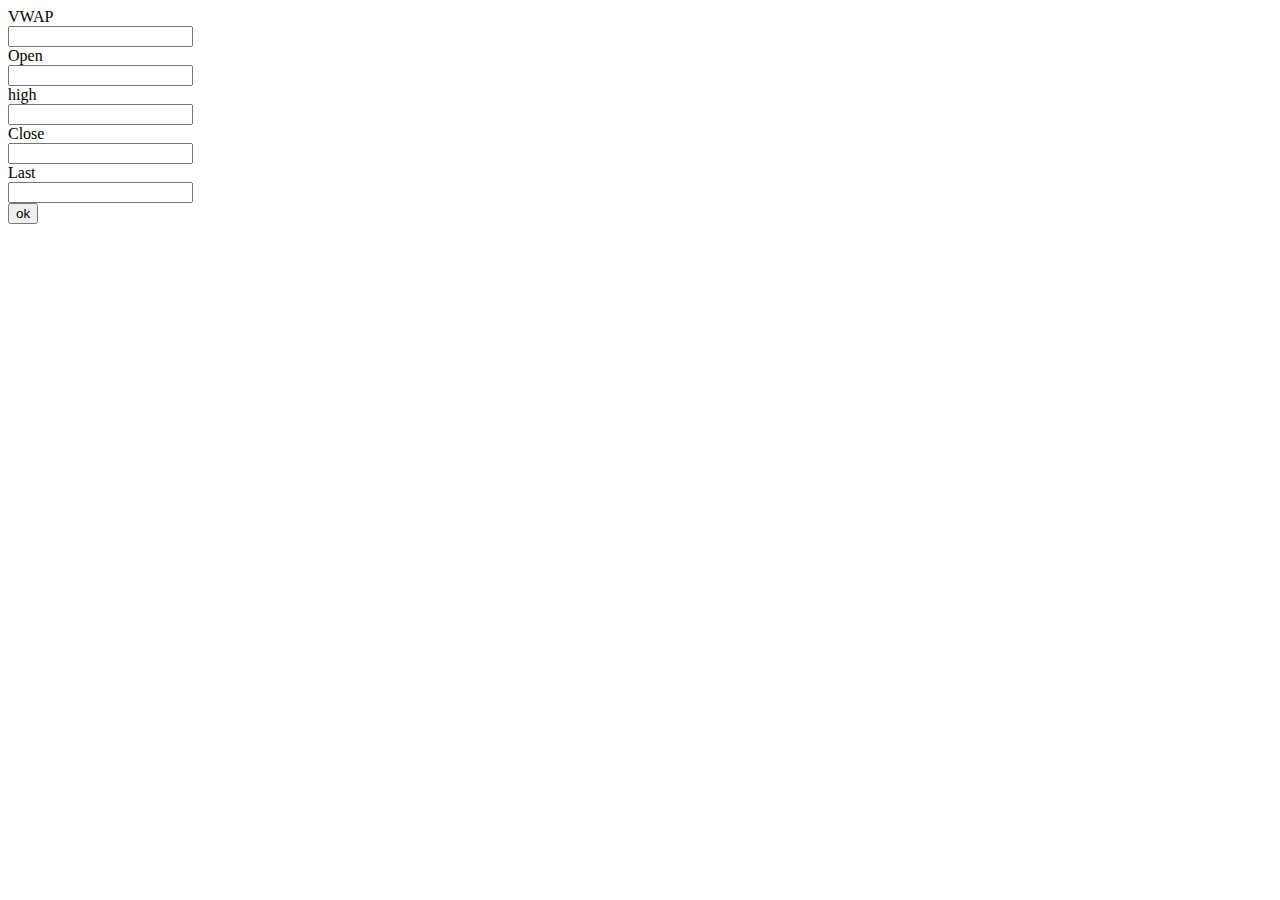
<file: templates/register.html>
<!DOCTYPE html>
<html lang="en">

<head>
    <title>--Register--</title>
</head>

<body>
    <form>

        <label for="vwap">VWAP</label><br>
        <input type="text" id="vwap" name="vwap"><br>
        <label for="open">Open</label><br>
        <input type="text" id="open" name="open"><br>
        <label for="high">high</label><br>
        <input type="text" id="high" name="high"><br>
        <label for="close">Close</label><br>
        <input type="text" id="close" name="close"><br>
        <label for="last">Last</label><br>
        <input type="text" id="vwap" name="last"><br>

        <input type="button" value="ok">
    </form>
</body>

</html>
</file>
